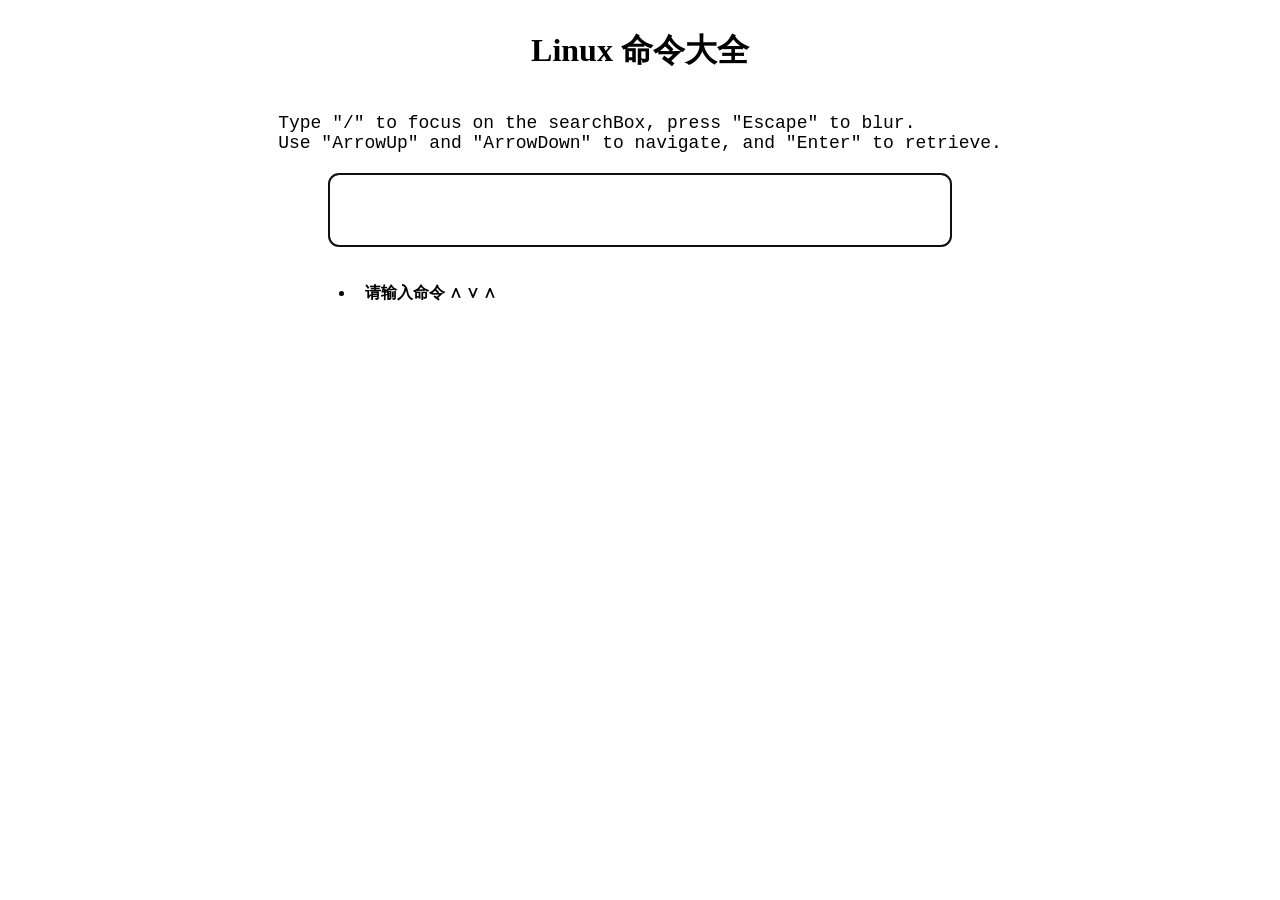
<file: static/linux_cmd.html>
<!DOCTYPE html>
<html lang="en">
<head>
    <meta charset="UTF-8">
    <meta name="viewport" content="width=device-width, initial-scale=1.0">
    <link rel="icon" href="linux_cmd_favicon.ico" type="image/x-icon">
    <link rel="stylesheet" href="linux_cmd.css">
    <link rel="stylesheet" href="github-markdown-light.css">
    <title>Linux 命令大全</title>
</head>
<body>
    <h1>Linux 命令大全</h1>
    <p class="tip">Type "/" to focus on the searchBox, press "Escape" to blur.<br>
        Use "ArrowUp" and "ArrowDown" to navigate, and "Enter" to retrieve.</p>
    <input type="text" class="query" id="query" autocomplete="off" autofocus="autofocus">
    <div class="search">
        <ul class="search-list" id="result" style="display: block;"></ul>
    </div>
    <div id="cur_cmd" class=""></div>
    <div id="markdown-content" class="markdown-body"></div>
    <script type="text/javascript" src="markdown-it.min.js"></script>
    <script type="text/javascript" src="index.js"></script>
    <script type="text/javascript" src="linux_cmd_sgst.js"></script>
</body>
</html>
</file>
<file: static/linux_cmd.css>
body {
    display: flex;
    flex-direction: column;
    justify-content: center;
    align-items: center;
}

.tip {
    font-family: 'Courier New', Courier, monospace;
    font-size: 18px;
    margin-bottom: 20px;
}

.search {
    width: 650px;
}

.search-list li {
    text-align: left;
    padding: 10px;
    border-radius: 5px;
}

.query {
    font-family: 'Courier New', Courier, monospace;
    font-weight: bold;
}

.search-list li:hover {
    transform: scale(1.1); /* 放大 10% */
    background-color: #dbdbdb;
    cursor: pointer;
}

.search-list li.selected {
    transform: scale(1.1); /* 放大 10% */
    background-color: #dbdbdb;
    cursor: pointer;
}

input[type="text"] {
    width: 600px;
    height: 50px;
    border-radius: 10px;
    padding: 10px;
    margin-bottom: 10px;
    font-size: 28px;
}

#markdown-content {
    width: 800px;
    padding: 20px;
    border-radius: 10px;
    background-color: #ffffff;
}

#cur_cmd {
    display: none;
}
</file>
<file: static/github-markdown-light.css>
/*light*/

.markdown-body {
  -ms-text-size-adjust: 100%;
  -webkit-text-size-adjust: 100%;
  margin: 0;
  color: #1F2328;
  background-color: #ffffff;
  font-family: -apple-system,BlinkMacSystemFont,"Segoe UI","Noto Sans",Helvetica,Arial,sans-serif,"Apple Color Emoji","Segoe UI Emoji";
  font-size: 16px;
  line-height: 1.5;
  word-wrap: break-word;
}

.markdown-body .octicon {
  display: inline-block;
  fill: currentColor;
  vertical-align: text-bottom;
}

.markdown-body h1:hover .anchor .octicon-link:before,
.markdown-body h2:hover .anchor .octicon-link:before,
.markdown-body h3:hover .anchor .octicon-link:before,
.markdown-body h4:hover .anchor .octicon-link:before,
.markdown-body h5:hover .anchor .octicon-link:before,
.markdown-body h6:hover .anchor .octicon-link:before {
  width: 16px;
  height: 16px;
  content: ' ';
  display: inline-block;
  background-color: currentColor;
  -webkit-mask-image: url("data:image/svg+xml,<svg xmlns='http://www.w3.org/2000/svg' viewBox='0 0 16 16' version='1.1' aria-hidden='true'><path fill-rule='evenodd' d='M7.775 3.275a.75.75 0 001.06 1.06l1.25-1.25a2 2 0 112.83 2.83l-2.5 2.5a2 2 0 01-2.83 0 .75.75 0 00-1.06 1.06 3.5 3.5 0 004.95 0l2.5-2.5a3.5 3.5 0 00-4.95-4.95l-1.25 1.25zm-4.69 9.64a2 2 0 010-2.83l2.5-2.5a2 2 0 012.83 0 .75.75 0 001.06-1.06 3.5 3.5 0 00-4.95 0l-2.5 2.5a3.5 3.5 0 004.95 4.95l1.25-1.25a.75.75 0 00-1.06-1.06l-1.25 1.25a2 2 0 01-2.83 0z'></path></svg>");
  mask-image: url("data:image/svg+xml,<svg xmlns='http://www.w3.org/2000/svg' viewBox='0 0 16 16' version='1.1' aria-hidden='true'><path fill-rule='evenodd' d='M7.775 3.275a.75.75 0 001.06 1.06l1.25-1.25a2 2 0 112.83 2.83l-2.5 2.5a2 2 0 01-2.83 0 .75.75 0 00-1.06 1.06 3.5 3.5 0 004.95 0l2.5-2.5a3.5 3.5 0 00-4.95-4.95l-1.25 1.25zm-4.69 9.64a2 2 0 010-2.83l2.5-2.5a2 2 0 012.83 0 .75.75 0 001.06-1.06 3.5 3.5 0 00-4.95 0l-2.5 2.5a3.5 3.5 0 004.95 4.95l1.25-1.25a.75.75 0 00-1.06-1.06l-1.25 1.25a2 2 0 01-2.83 0z'></path></svg>");
}

.markdown-body details,
.markdown-body figcaption,
.markdown-body figure {
  display: block;
}

.markdown-body summary {
  display: list-item;
}

.markdown-body [hidden] {
  display: none !important;
}

.markdown-body a {
  background-color: transparent;
  color: #0969da;
  text-decoration: none;
}

.markdown-body abbr[title] {
  border-bottom: none;
  -webkit-text-decoration: underline dotted;
  text-decoration: underline dotted;
}

.markdown-body b,
.markdown-body strong {
  font-weight: 600;
}

.markdown-body dfn {
  font-style: italic;
}

.markdown-body h1 {
  margin: .67em 0;
  font-weight: 600;
  padding-bottom: .3em;
  font-size: 2em;
  border-bottom: 1px solid hsla(210,18%,87%,1);
}

.markdown-body mark {
  background-color: #fff8c5;
  color: #1F2328;
}

.markdown-body small {
  font-size: 90%;
}

.markdown-body sub,
.markdown-body sup {
  font-size: 75%;
  line-height: 0;
  position: relative;
  vertical-align: baseline;
}

.markdown-body sub {
  bottom: -0.25em;
}

.markdown-body sup {
  top: -0.5em;
}

.markdown-body img {
  border-style: none;
  max-width: 100%;
  box-sizing: content-box;
  background-color: #ffffff;
}

.markdown-body code,
.markdown-body kbd,
.markdown-body pre,
.markdown-body samp {
  font-family: monospace;
  font-size: 1em;
}

.markdown-body figure {
  margin: 1em 40px;
}

.markdown-body hr {
  box-sizing: content-box;
  overflow: hidden;
  background: transparent;
  border-bottom: 1px solid hsla(210,18%,87%,1);
  height: .25em;
  padding: 0;
  margin: 24px 0;
  background-color: #d0d7de;
  border: 0;
}

.markdown-body input {
  font: inherit;
  margin: 0;
  overflow: visible;
  font-family: inherit;
  font-size: inherit;
  line-height: inherit;
}

.markdown-body [type=button],
.markdown-body [type=reset],
.markdown-body [type=submit] {
  -webkit-appearance: button;
  appearance: button;
}

.markdown-body [type=checkbox],
.markdown-body [type=radio] {
  box-sizing: border-box;
  padding: 0;
}

.markdown-body [type=number]::-webkit-inner-spin-button,
.markdown-body [type=number]::-webkit-outer-spin-button {
  height: auto;
}

.markdown-body [type=search]::-webkit-search-cancel-button,
.markdown-body [type=search]::-webkit-search-decoration {
  -webkit-appearance: none;
  appearance: none;
}

.markdown-body ::-webkit-input-placeholder {
  color: inherit;
  opacity: .54;
}

.markdown-body ::-webkit-file-upload-button {
  -webkit-appearance: button;
  appearance: button;
  font: inherit;
}

.markdown-body a:hover {
  text-decoration: underline;
}

.markdown-body ::placeholder {
  color: #6e7781;
  opacity: 1;
}

.markdown-body hr::before {
  display: table;
  content: "";
}

.markdown-body hr::after {
  display: table;
  clear: both;
  content: "";
}

.markdown-body table {
  border-spacing: 0;
  border-collapse: collapse;
  display: block;
  width: max-content;
  max-width: 100%;
  overflow: auto;
}

.markdown-body td,
.markdown-body th {
  padding: 0;
}

.markdown-body details summary {
  cursor: pointer;
}

.markdown-body details:not([open])>*:not(summary) {
  display: none !important;
}

.markdown-body a:focus,
.markdown-body [role=button]:focus,
.markdown-body input[type=radio]:focus,
.markdown-body input[type=checkbox]:focus {
  outline: 2px solid #0969da;
  outline-offset: -2px;
  box-shadow: none;
}

.markdown-body a:focus:not(:focus-visible),
.markdown-body [role=button]:focus:not(:focus-visible),
.markdown-body input[type=radio]:focus:not(:focus-visible),
.markdown-body input[type=checkbox]:focus:not(:focus-visible) {
  outline: solid 1px transparent;
}

.markdown-body a:focus-visible,
.markdown-body [role=button]:focus-visible,
.markdown-body input[type=radio]:focus-visible,
.markdown-body input[type=checkbox]:focus-visible {
  outline: 2px solid #0969da;
  outline-offset: -2px;
  box-shadow: none;
}

.markdown-body a:not([class]):focus,
.markdown-body a:not([class]):focus-visible,
.markdown-body input[type=radio]:focus,
.markdown-body input[type=radio]:focus-visible,
.markdown-body input[type=checkbox]:focus,
.markdown-body input[type=checkbox]:focus-visible {
  outline-offset: 0;
}

.markdown-body kbd {
  display: inline-block;
  padding: 3px 5px;
  font: 11px ui-monospace,SFMono-Regular,SF Mono,Menlo,Consolas,Liberation Mono,monospace;
  line-height: 10px;
  color: #1F2328;
  vertical-align: middle;
  background-color: #f6f8fa;
  border: solid 1px rgba(175,184,193,0.2);
  border-bottom-color: rgba(175,184,193,0.2);
  border-radius: 6px;
  box-shadow: inset 0 -1px 0 rgba(175,184,193,0.2);
}

.markdown-body h1,
.markdown-body h2,
.markdown-body h3,
.markdown-body h4,
.markdown-body h5,
.markdown-body h6 {
  margin-top: 24px;
  margin-bottom: 16px;
  font-weight: 600;
  line-height: 1.25;
}

.markdown-body h2 {
  font-weight: 600;
  padding-bottom: .3em;
  font-size: 1.5em;
  border-bottom: 1px solid hsla(210,18%,87%,1);
}

.markdown-body h3 {
  font-weight: 600;
  font-size: 1.25em;
}

.markdown-body h4 {
  font-weight: 600;
  font-size: 1em;
}

.markdown-body h5 {
  font-weight: 600;
  font-size: .875em;
}

.markdown-body h6 {
  font-weight: 600;
  font-size: .85em;
  color: #656d76;
}

.markdown-body p {
  margin-top: 0;
  margin-bottom: 10px;
}

.markdown-body blockquote {
  margin: 0;
  padding: 0 1em;
  color: #656d76;
  border-left: .25em solid #d0d7de;
}

.markdown-body ul,
.markdown-body ol {
  margin-top: 0;
  margin-bottom: 0;
  padding-left: 2em;
}

.markdown-body ol ol,
.markdown-body ul ol {
  list-style-type: lower-roman;
}

.markdown-body ul ul ol,
.markdown-body ul ol ol,
.markdown-body ol ul ol,
.markdown-body ol ol ol {
  list-style-type: lower-alpha;
}

.markdown-body dd {
  margin-left: 0;
}

.markdown-body tt,
.markdown-body code,
.markdown-body samp {
  font-family: ui-monospace,SFMono-Regular,SF Mono,Menlo,Consolas,Liberation Mono,monospace;
  font-size: 12px;
}

.markdown-body pre {
  margin-top: 0;
  margin-bottom: 0;
  font-family: ui-monospace,SFMono-Regular,SF Mono,Menlo,Consolas,Liberation Mono,monospace;
  font-size: 12px;
  word-wrap: normal;
}

.markdown-body .octicon {
  display: inline-block;
  overflow: visible !important;
  vertical-align: text-bottom;
  fill: currentColor;
}

.markdown-body input::-webkit-outer-spin-button,
.markdown-body input::-webkit-inner-spin-button {
  margin: 0;
  -webkit-appearance: none;
  appearance: none;
}

.markdown-body .mr-2 {
  margin-right: 8px !important;
}

.markdown-body::before {
  display: table;
  content: "";
}

.markdown-body::after {
  display: table;
  clear: both;
  content: "";
}

.markdown-body>*:first-child {
  margin-top: 0 !important;
}

.markdown-body>*:last-child {
  margin-bottom: 0 !important;
}

.markdown-body a:not([href]) {
  color: inherit;
  text-decoration: none;
}

.markdown-body .absent {
  color: #d1242f;
}

.markdown-body .anchor {
  float: left;
  padding-right: 4px;
  margin-left: -20px;
  line-height: 1;
}

.markdown-body .anchor:focus {
  outline: none;
}

.markdown-body p,
.markdown-body blockquote,
.markdown-body ul,
.markdown-body ol,
.markdown-body dl,
.markdown-body table,
.markdown-body pre,
.markdown-body details {
  margin-top: 0;
  margin-bottom: 16px;
}

.markdown-body blockquote>:first-child {
  margin-top: 0;
}

.markdown-body blockquote>:last-child {
  margin-bottom: 0;
}

.markdown-body h1 .octicon-link,
.markdown-body h2 .octicon-link,
.markdown-body h3 .octicon-link,
.markdown-body h4 .octicon-link,
.markdown-body h5 .octicon-link,
.markdown-body h6 .octicon-link {
  color: #1F2328;
  vertical-align: middle;
  visibility: hidden;
}

.markdown-body h1:hover .anchor,
.markdown-body h2:hover .anchor,
.markdown-body h3:hover .anchor,
.markdown-body h4:hover .anchor,
.markdown-body h5:hover .anchor,
.markdown-body h6:hover .anchor {
  text-decoration: none;
}

.markdown-body h1:hover .anchor .octicon-link,
.markdown-body h2:hover .anchor .octicon-link,
.markdown-body h3:hover .anchor .octicon-link,
.markdown-body h4:hover .anchor .octicon-link,
.markdown-body h5:hover .anchor .octicon-link,
.markdown-body h6:hover .anchor .octicon-link {
  visibility: visible;
}

.markdown-body h1 tt,
.markdown-body h1 code,
.markdown-body h2 tt,
.markdown-body h2 code,
.markdown-body h3 tt,
.markdown-body h3 code,
.markdown-body h4 tt,
.markdown-body h4 code,
.markdown-body h5 tt,
.markdown-body h5 code,
.markdown-body h6 tt,
.markdown-body h6 code {
  padding: 0 .2em;
  font-size: inherit;
}

.markdown-body summary h1,
.markdown-body summary h2,
.markdown-body summary h3,
.markdown-body summary h4,
.markdown-body summary h5,
.markdown-body summary h6 {
  display: inline-block;
}

.markdown-body summary h1 .anchor,
.markdown-body summary h2 .anchor,
.markdown-body summary h3 .anchor,
.markdown-body summary h4 .anchor,
.markdown-body summary h5 .anchor,
.markdown-body summary h6 .anchor {
  margin-left: -40px;
}

.markdown-body summary h1,
.markdown-body summary h2 {
  padding-bottom: 0;
  border-bottom: 0;
}

.markdown-body ul.no-list,
.markdown-body ol.no-list {
  padding: 0;
  list-style-type: none;
}

.markdown-body ol[type="a s"] {
  list-style-type: lower-alpha;
}

.markdown-body ol[type="A s"] {
  list-style-type: upper-alpha;
}

.markdown-body ol[type="i s"] {
  list-style-type: lower-roman;
}

.markdown-body ol[type="I s"] {
  list-style-type: upper-roman;
}

.markdown-body ol[type="1"] {
  list-style-type: decimal;
}

.markdown-body div>ol:not([type]) {
  list-style-type: decimal;
}

.markdown-body ul ul,
.markdown-body ul ol,
.markdown-body ol ol,
.markdown-body ol ul {
  margin-top: 0;
  margin-bottom: 0;
}

.markdown-body li>p {
  margin-top: 16px;
}

.markdown-body li+li {
  margin-top: .25em;
}

.markdown-body dl {
  padding: 0;
}

.markdown-body dl dt {
  padding: 0;
  margin-top: 16px;
  font-size: 1em;
  font-style: italic;
  font-weight: 600;
}

.markdown-body dl dd {
  padding: 0 16px;
  margin-bottom: 16px;
}

.markdown-body table th {
  font-weight: 600;
}

.markdown-body table th,
.markdown-body table td {
  padding: 6px 13px;
  border: 1px solid #d0d7de;
}

.markdown-body table td>:last-child {
  margin-bottom: 0;
}

.markdown-body table tr {
  background-color: #ffffff;
  border-top: 1px solid hsla(210,18%,87%,1);
}

.markdown-body table tr:nth-child(2n) {
  background-color: #f6f8fa;
}

.markdown-body table img {
  background-color: transparent;
}

.markdown-body img[align=right] {
  padding-left: 20px;
}

.markdown-body img[align=left] {
  padding-right: 20px;
}

.markdown-body .emoji {
  max-width: none;
  vertical-align: text-top;
  background-color: transparent;
}

.markdown-body span.frame {
  display: block;
  overflow: hidden;
}

.markdown-body span.frame>span {
  display: block;
  float: left;
  width: auto;
  padding: 7px;
  margin: 13px 0 0;
  overflow: hidden;
  border: 1px solid #d0d7de;
}

.markdown-body span.frame span img {
  display: block;
  float: left;
}

.markdown-body span.frame span span {
  display: block;
  padding: 5px 0 0;
  clear: both;
  color: #1F2328;
}

.markdown-body span.align-center {
  display: block;
  overflow: hidden;
  clear: both;
}

.markdown-body span.align-center>span {
  display: block;
  margin: 13px auto 0;
  overflow: hidden;
  text-align: center;
}

.markdown-body span.align-center span img {
  margin: 0 auto;
  text-align: center;
}

.markdown-body span.align-right {
  display: block;
  overflow: hidden;
  clear: both;
}

.markdown-body span.align-right>span {
  display: block;
  margin: 13px 0 0;
  overflow: hidden;
  text-align: right;
}

.markdown-body span.align-right span img {
  margin: 0;
  text-align: right;
}

.markdown-body span.float-left {
  display: block;
  float: left;
  margin-right: 13px;
  overflow: hidden;
}

.markdown-body span.float-left span {
  margin: 13px 0 0;
}

.markdown-body span.float-right {
  display: block;
  float: right;
  margin-left: 13px;
  overflow: hidden;
}

.markdown-body span.float-right>span {
  display: block;
  margin: 13px auto 0;
  overflow: hidden;
  text-align: right;
}

.markdown-body code,
.markdown-body tt {
  padding: .2em .4em;
  margin: 0;
  font-size: 85%;
  white-space: break-spaces;
  background-color: rgba(175,184,193,0.2);
  border-radius: 6px;
}

.markdown-body code br,
.markdown-body tt br {
  display: none;
}

.markdown-body del code {
  text-decoration: inherit;
}

.markdown-body samp {
  font-size: 85%;
}

.markdown-body pre code {
  font-size: 100%;
}

.markdown-body pre>code {
  padding: 0;
  margin: 0;
  word-break: normal;
  white-space: pre;
  background: transparent;
  border: 0;
}

.markdown-body .highlight {
  margin-bottom: 16px;
}

.markdown-body .highlight pre {
  margin-bottom: 0;
  word-break: normal;
}

.markdown-body .highlight pre,
.markdown-body pre {
  padding: 16px;
  overflow: auto;
  font-size: 85%;
  line-height: 1.45;
  color: #1F2328;
  background-color: #f6f8fa;
  border-radius: 6px;
}

.markdown-body pre code,
.markdown-body pre tt {
  display: inline;
  max-width: auto;
  padding: 0;
  margin: 0;
  overflow: visible;
  line-height: inherit;
  word-wrap: normal;
  background-color: transparent;
  border: 0;
}

.markdown-body .csv-data td,
.markdown-body .csv-data th {
  padding: 5px;
  overflow: hidden;
  font-size: 12px;
  line-height: 1;
  text-align: left;
  white-space: nowrap;
}

.markdown-body .csv-data .blob-num {
  padding: 10px 8px 9px;
  text-align: right;
  background: #ffffff;
  border: 0;
}

.markdown-body .csv-data tr {
  border-top: 0;
}

.markdown-body .csv-data th {
  font-weight: 600;
  background: #f6f8fa;
  border-top: 0;
}

.markdown-body [data-footnote-ref]::before {
  content: "[";
}

.markdown-body [data-footnote-ref]::after {
  content: "]";
}

.markdown-body .footnotes {
  font-size: 12px;
  color: #656d76;
  border-top: 1px solid #d0d7de;
}

.markdown-body .footnotes ol {
  padding-left: 16px;
}

.markdown-body .footnotes ol ul {
  display: inline-block;
  padding-left: 16px;
  margin-top: 16px;
}

.markdown-body .footnotes li {
  position: relative;
}

.markdown-body .footnotes li:target::before {
  position: absolute;
  top: -8px;
  right: -8px;
  bottom: -8px;
  left: -24px;
  pointer-events: none;
  content: "";
  border: 2px solid #0969da;
  border-radius: 6px;
}

.markdown-body .footnotes li:target {
  color: #1F2328;
}

.markdown-body .footnotes .data-footnote-backref g-emoji {
  font-family: monospace;
}

.markdown-body .pl-c {
  color: #57606a;
}

.markdown-body .pl-c1,
.markdown-body .pl-s .pl-v {
  color: #0550ae;
}

.markdown-body .pl-e,
.markdown-body .pl-en {
  color: #6639ba;
}

.markdown-body .pl-smi,
.markdown-body .pl-s .pl-s1 {
  color: #24292f;
}

.markdown-body .pl-ent {
  color: #116329;
}

.markdown-body .pl-k {
  color: #cf222e;
}

.markdown-body .pl-s,
.markdown-body .pl-pds,
.markdown-body .pl-s .pl-pse .pl-s1,
.markdown-body .pl-sr,
.markdown-body .pl-sr .pl-cce,
.markdown-body .pl-sr .pl-sre,
.markdown-body .pl-sr .pl-sra {
  color: #0a3069;
}

.markdown-body .pl-v,
.markdown-body .pl-smw {
  color: #953800;
}

.markdown-body .pl-bu {
  color: #82071e;
}

.markdown-body .pl-ii {
  color: #f6f8fa;
  background-color: #82071e;
}

.markdown-body .pl-c2 {
  color: #f6f8fa;
  background-color: #cf222e;
}

.markdown-body .pl-sr .pl-cce {
  font-weight: bold;
  color: #116329;
}

.markdown-body .pl-ml {
  color: #3b2300;
}

.markdown-body .pl-mh,
.markdown-body .pl-mh .pl-en,
.markdown-body .pl-ms {
  font-weight: bold;
  color: #0550ae;
}

.markdown-body .pl-mi {
  font-style: italic;
  color: #24292f;
}

.markdown-body .pl-mb {
  font-weight: bold;
  color: #24292f;
}

.markdown-body .pl-md {
  color: #82071e;
  background-color: #ffebe9;
}

.markdown-body .pl-mi1 {
  color: #116329;
  background-color: #dafbe1;
}

.markdown-body .pl-mc {
  color: #953800;
  background-color: #ffd8b5;
}

.markdown-body .pl-mi2 {
  color: #eaeef2;
  background-color: #0550ae;
}

.markdown-body .pl-mdr {
  font-weight: bold;
  color: #8250df;
}

.markdown-body .pl-ba {
  color: #57606a;
}

.markdown-body .pl-sg {
  color: #8c959f;
}

.markdown-body .pl-corl {
  text-decoration: underline;
  color: #0a3069;
}

.markdown-body g-emoji {
  display: inline-block;
  min-width: 1ch;
  font-family: "Apple Color Emoji","Segoe UI Emoji","Segoe UI Symbol";
  font-size: 1em;
  font-style: normal !important;
  font-weight: 400;
  line-height: 1;
  vertical-align: -0.075em;
}

.markdown-body g-emoji img {
  width: 1em;
  height: 1em;
}

.markdown-body .task-list-item {
  list-style-type: none;
}

.markdown-body .task-list-item label {
  font-weight: 400;
}

.markdown-body .task-list-item.enabled label {
  cursor: pointer;
}

.markdown-body .task-list-item+.task-list-item {
  margin-top: 4px;
}

.markdown-body .task-list-item .handle {
  display: none;
}

.markdown-body .task-list-item-checkbox {
  margin: 0 .2em .25em -1.4em;
  vertical-align: middle;
}

.markdown-body .contains-task-list:dir(rtl) .task-list-item-checkbox {
  margin: 0 -1.6em .25em .2em;
}

.markdown-body .contains-task-list {
  position: relative;
}

.markdown-body .contains-task-list:hover .task-list-item-convert-container,
.markdown-body .contains-task-list:focus-within .task-list-item-convert-container {
  display: block;
  width: auto;
  height: 24px;
  overflow: visible;
  clip: auto;
}

.markdown-body ::-webkit-calendar-picker-indicator {
  filter: invert(50%);
}

.markdown-body .markdown-alert {
  padding: 8px 16px;
  margin-bottom: 16px;
  color: inherit;
  border-left: .25em solid #d0d7de;
}

.markdown-body .markdown-alert>:first-child {
  margin-top: 0;
}

.markdown-body .markdown-alert>:last-child {
  margin-bottom: 0;
}

.markdown-body .markdown-alert .markdown-alert-title {
  display: flex;
  font-weight: 500;
  align-items: center;
  line-height: 1;
}

.markdown-body .markdown-alert.markdown-alert-note {
  border-left-color: #0969da;
}

.markdown-body .markdown-alert.markdown-alert-note .markdown-alert-title {
  color: #0969da;
}

.markdown-body .markdown-alert.markdown-alert-important {
  border-left-color: #8250df;
}

.markdown-body .markdown-alert.markdown-alert-important .markdown-alert-title {
  color: #8250df;
}

.markdown-body .markdown-alert.markdown-alert-warning {
  border-left-color: #9a6700;
}

.markdown-body .markdown-alert.markdown-alert-warning .markdown-alert-title {
  color: #9a6700;
}

.markdown-body .markdown-alert.markdown-alert-tip {
  border-left-color: #1f883d;
}

.markdown-body .markdown-alert.markdown-alert-tip .markdown-alert-title {
  color: #1a7f37;
}

.markdown-body .markdown-alert.markdown-alert-caution {
  border-left-color: #cf222e;
}

.markdown-body .markdown-alert.markdown-alert-caution .markdown-alert-title {
  color: #d1242f;
}
</file>
